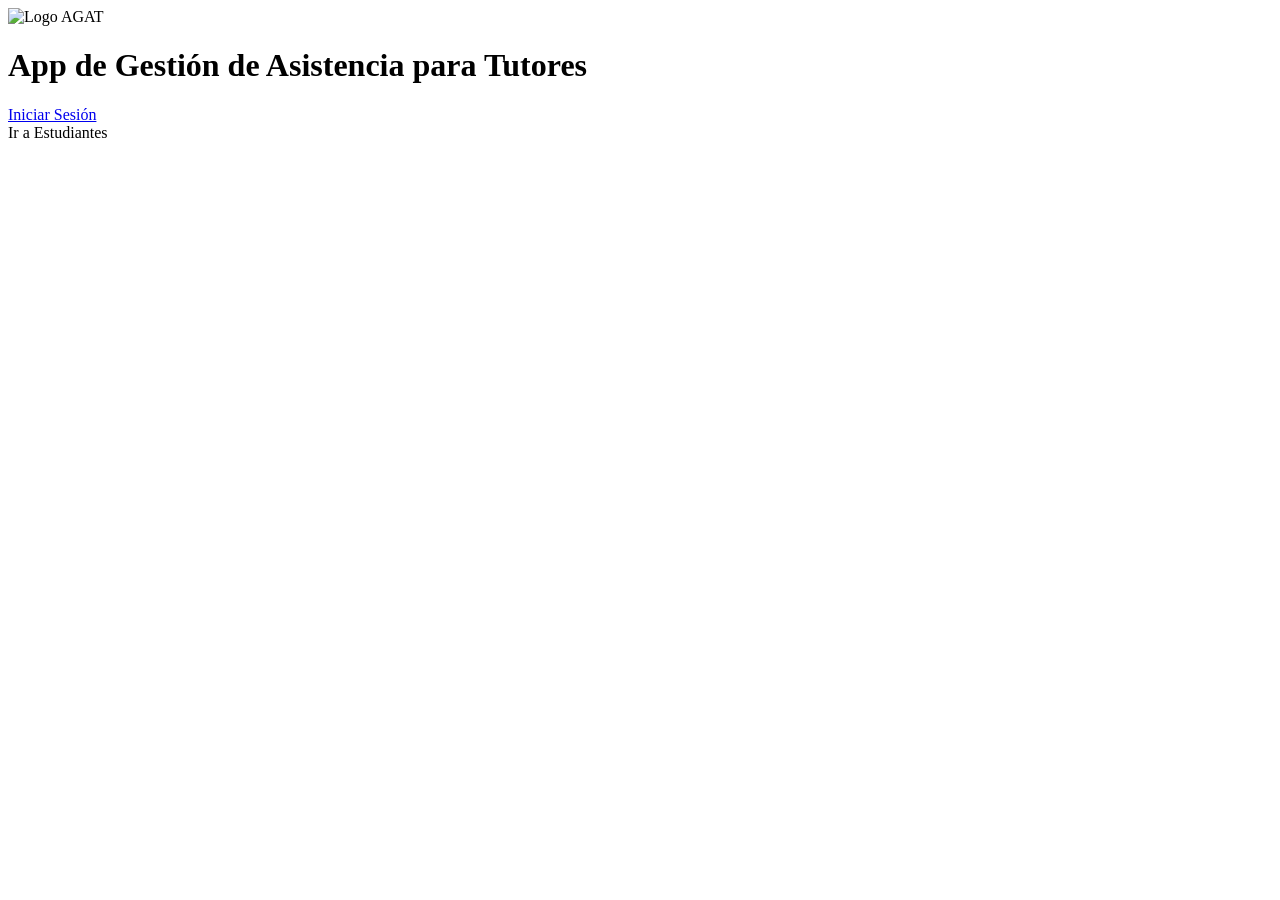
<file: src/main/resources/templates/index.html>
<!DOCTYPE html>
<html xmlns:th="http://www.thymeleaf.org">
<head>
    <meta charset="UTF-8">
    <title>AGAT - Inicio</title>
    <link th:href="@{/webjars/bootstrap/5.3.2/css/bootstrap.min.css}" rel="stylesheet">
    <link th:href="@{/css/styles.css}" rel="stylesheet">
</head>
<body>
    <div class="container text-center">
        <!-- Logo central con tamaño ajustado -->
        <img th:src="@{/img/AGAT_LOGO.png}" alt="Logo AGAT" style="width: 400px;" class="img-fluid mb-4">

        <h1>App de Gestión de Asistencia para Tutores</h1>

        <div sec:authorize="!isAuthenticated()" class="mt-4">
            <a href="/oauth2/authorization/auth0" class="btn btn-primary">Iniciar Sesión</a>
        </div>

        <div sec:authorize="isAuthenticated()" class="mt-4">
            <a th:href="@{/estudiantes}" class="btn btn-success">Ir a Estudiantes</a>
        </div>
    </div>

    <!-- Scripts -->
    <script th:src="@{/webjars/bootstrap/5.3.2/js/bootstrap.bundle.min.js}"></script>
</body>
</html>
</file>
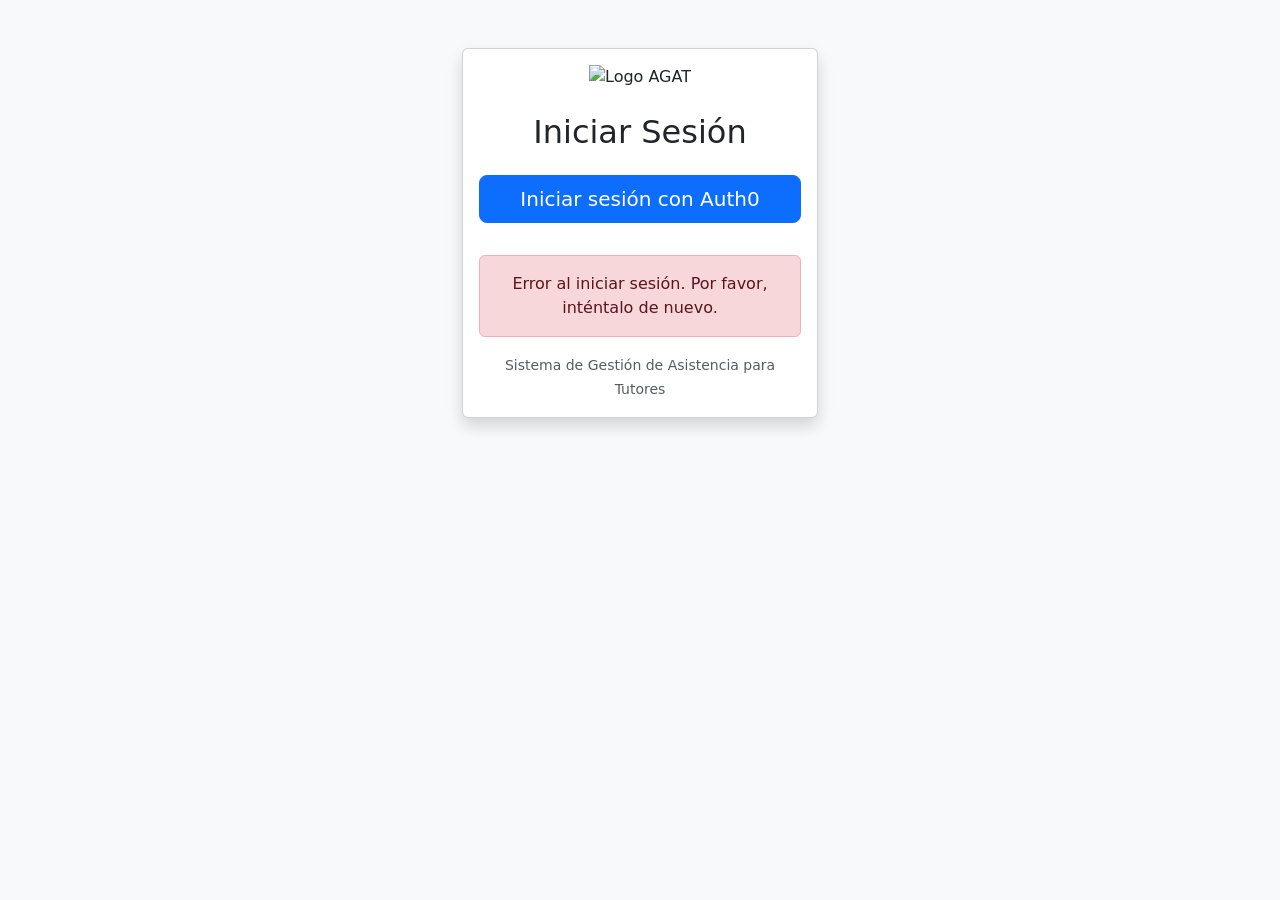
<file: src/main/resources/templates/login.html>
<!DOCTYPE html>
<html xmlns:th="http://www.thymeleaf.org">
<head>
    <meta charset="UTF-8">
    <meta name="viewport" content="width=device-width, initial-scale=1.0">
    <title>AGAT - Iniciar Sesión</title>
    <link href="https://cdn.jsdelivr.net/npm/bootstrap@5.3.2/dist/css/bootstrap.min.css" rel="stylesheet">
    <link th:href="@{/styles.css}" rel="stylesheet">
</head>
<body class="bg-light">
    <div class="container mt-5">
        <div class="row justify-content-center">
            <div class="col-md-6 col-lg-4">
                <div class="card shadow">
                    <div class="card-body text-center">
                        <img th:src="@{/img/AGAT_LOGO.png}" alt="Logo AGAT" class="mb-4" style="max-width: 150px;">
                        <h2 class="mb-4">Iniciar Sesión</h2>

                        <!-- Botón de inicio de sesión con Auth0 -->
                        <a th:href="@{/oauth2/authorization/auth0}" class="btn btn-primary btn-lg w-100 mb-3">
                            Iniciar sesión con Auth0
                        </a>

                        <!-- Mensaje de error -->
                        <div th:if="${param.error}" class="alert alert-danger mt-3">
                            Error al iniciar sesión. Por favor, inténtalo de nuevo.
                        </div>

                        <div class="mt-3">
                            <small class="text-muted">Sistema de Gestión de Asistencia para Tutores</small>
                        </div>
                    </div>
                </div>
            </div>
        </div>
    </div>

    <script src="https://cdn.jsdelivr.net/npm/bootstrap@5.3.2/dist/js/bootstrap.bundle.min.js"></script>
</body>
</html>
</file>
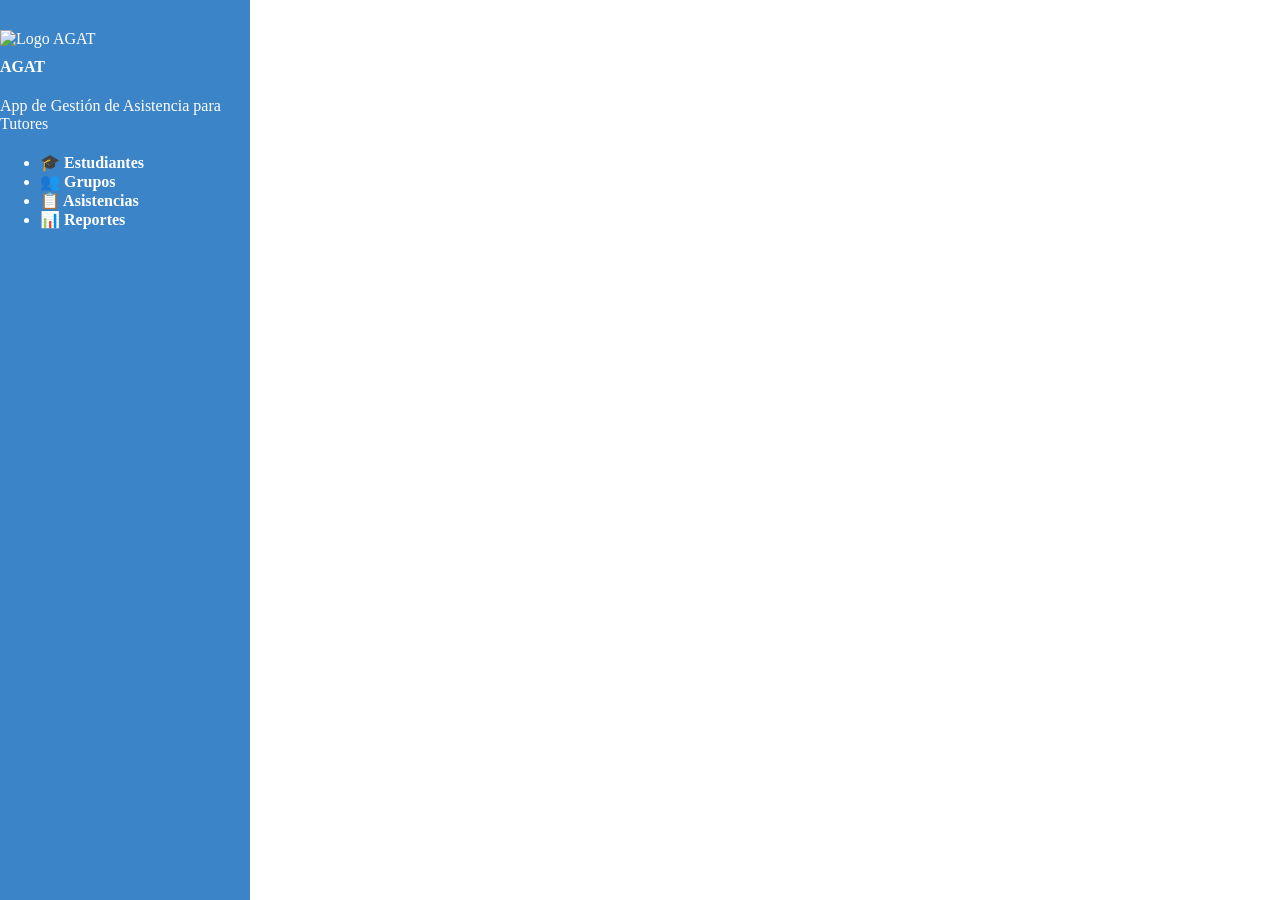
<file: src/main/resources/templates/fragments/menu-lateral.html>
<!DOCTYPE html>
<html xmlns:th="http://www.thymeleaf.org">
<head>
    <style>
        .sidebar {
            position: fixed;
            left: 0;
            top: 0;
            width: 250px;
            height: 100%;
            background-color: #3C84C8; /* Azul principal */
            color: white;
            padding-top: 30px;
            z-index: 1000;
        }

        .sidebar a.nav-link {
            color: white;
            font-weight: bold;
        }

        .sidebar a.nav-link:hover {
            background-color: #265d91; /* Azul secundario */
            border-radius: 8px;
            padding-left: 10px;
        }

        .sidebar img {
            width: 80px;
        }

        .sidebar h4 {
            margin-top: 10px;
        }

        .sidebar .nav {
            margin-top: 20px;
        }
    </style>
</head>
<body>
<div class="sidebar" th:fragment="sidebar">
    <div class="text-center mb-4">
        <img th:src="@{/img/AGAT_LOGO.png}" alt="Logo AGAT" style="width: 250px;" class="img-fluid">
        <h4 class="fw-bold mt-2">AGAT</h4>
        <p class="text-white-50 small">App de Gestión de Asistencia para Tutores</p>
    </div>

    <ul class="nav flex-column px-3">
        <li class="nav-item mb-3">
            <a class="nav-link" th:href="@{/estudiantes}">🎓 Estudiantes</a>
        </li>
        <li class="nav-item mb-3">
            <a class="nav-link" th:href="@{/grupos}">👥 Grupos</a>
        </li>
        <li class="nav-item mb-3">
            <a class="nav-link" th:href="@{/asistencias}">📋 Asistencias</a>
        </li>
        <li class="nav-item mb-3">
            <a class="nav-link" th:href="@{/reportes}">📊 Reportes</a>
        </li>
    </ul>
</div>
</body>
</html>
</file>
